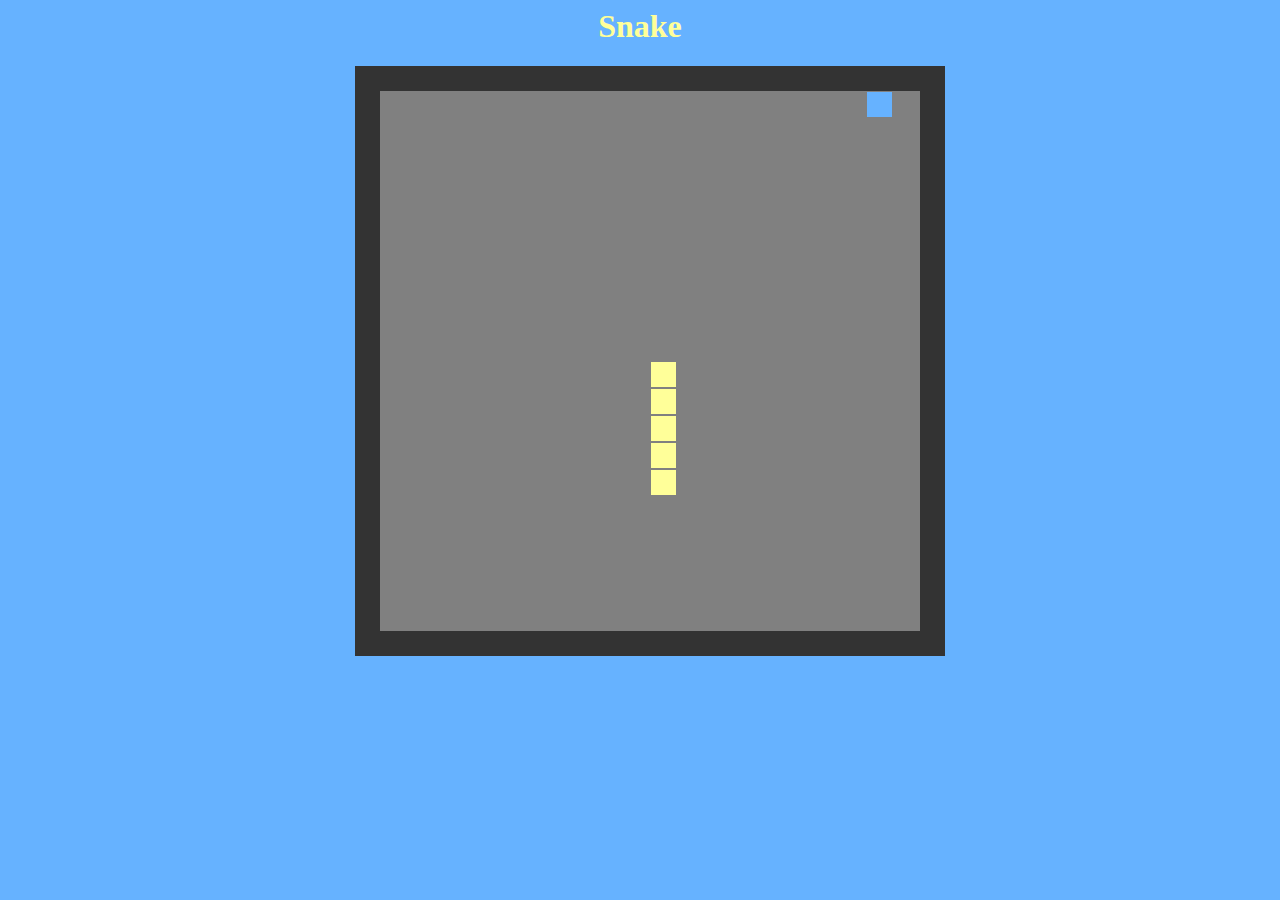
<file: version/index.html>
<html>
  <head>
    <title>Snake</title>
    <link rel="stylesheet" href="style.css">
  </head>
  <body>
    <main>
      <h1>Snake</h1>
      
    <div class="board">

      <div class="cell"></div><div class="cell"></div><div class="cell"></div><div class="cell"></div><div class="cell"></div><div class="cell"></div><div class="cell"></div><div class="cell"></div><div class="cell"></div><div class="cell"></div><div class="cell"></div><div class="cell"></div><div class="cell"></div><div class="cell"></div><div class="cell"></div><div class="cell"></div><div class="cell"></div><div class="cell"></div><div class="cell"></div><div class="cell"></div><div class="cell"></div><div class="cell"></div><div class="cell"></div><div class="cell"></div><div class="cell"></div><div class="cell"></div><div class="cell"></div><div class="cell"></div><div class="cell"></div><div class="cell"></div><div class="cell"></div><div class="cell"></div><div class="cell"></div><div class="cell"></div><div class="cell"></div><div class="cell"></div><div class="cell"></div><div class="cell"></div><div class="cell"></div><div class="cell"></div><div class="cell"></div><div class="cell"></div><div class="cell"></div><div class="cell"></div><div class="cell"></div><div class="cell"></div><div class="cell"></div><div class="cell"></div><div class="cell"></div><div class="cell"></div><div class="cell"></div><div class="cell"></div><div class="cell"></div><div class="cell"></div><div class="cell"></div><div class="cell"></div><div class="cell"></div><div class="cell"></div><div class="cell"></div><div class="cell"></div><div class="cell"></div><div class="cell"></div><div class="cell"></div><div class="cell"></div><div class="cell"></div><div class="cell"></div><div class="cell"></div><div class="cell"></div><div class="cell"></div><div class="cell"></div><div class="cell"></div><div class="cell"></div><div class="cell"></div><div class="cell"></div><div class="cell"></div><div class="cell"></div><div class="cell"></div><div class="cell"></div><div class="cell"></div><div class="cell"></div><div class="cell"></div><div class="cell"></div><div class="cell"></div><div class="cell"></div><div class="cell"></div><div class="cell"></div><div class="cell"></div><div class="cell"></div><div class="cell"></div><div class="cell"></div><div class="cell"></div><div class="cell"></div><div class="cell"></div><div class="cell"></div><div class="cell"></div><div class="cell"></div><div class="cell"></div><div class="cell"></div><div class="cell"></div><div class="cell"></div><div class="cell"></div><div class="cell"></div><div class="cell"></div><div class="cell"></div><div class="cell"></div><div class="cell"></div><div class="cell"></div><div class="cell"></div><div class="cell"></div><div class="cell"></div><div class="cell"></div><div class="cell"></div><div class="cell"></div><div class="cell"></div><div class="cell"></div><div class="cell"></div><div class="cell"></div><div class="cell"></div><div class="cell"></div><div class="cell"></div><div class="cell"></div><div class="cell"></div><div class="cell"></div><div class="cell"></div><div class="cell"></div><div class="cell"></div><div class="cell"></div><div class="cell"></div><div class="cell"></div><div class="cell"></div><div class="cell"></div><div class="cell"></div><div class="cell"></div><div class="cell"></div><div class="cell"></div><div class="cell"></div><div class="cell"></div><div class="cell"></div><div class="cell"></div><div class="cell"></div><div class="cell"></div><div class="cell"></div><div class="cell"></div><div class="cell"></div><div class="cell"></div><div class="cell"></div><div class="cell"></div><div class="cell"></div><div class="cell"></div><div class="cell"></div><div class="cell"></div><div class="cell"></div><div class="cell"></div><div class="cell"></div><div class="cell"></div><div class="cell"></div><div class="cell"></div><div class="cell"></div><div class="cell"></div><div class="cell"></div><div class="cell"></div><div class="cell"></div><div class="cell"></div><div class="cell"></div><div class="cell"></div><div class="cell"></div><div class="cell"></div><div class="cell"></div><div class="cell"></div><div class="cell"></div><div class="cell"></div><div class="cell"></div><div class="cell"></div><div class="cell"></div><div class="cell"></div><div class="cell"></div><div class="cell"></div><div class="cell"></div><div class="cell"></div><div class="cell"></div><div class="cell"></div><div class="cell"></div><div class="cell"></div><div class="cell"></div><div class="cell"></div><div class="cell"></div><div class="cell"></div><div class="cell"></div><div class="cell"></div><div class="cell"></div><div class="cell"></div><div class="cell"></div><div class="cell"></div><div class="cell"></div><div class="cell"></div><div class="cell"></div><div class="cell"></div><div class="cell"></div><div class="cell"></div><div class="cell"></div><div class="cell"></div><div class="cell"></div><div class="cell"></div><div class="cell"></div><div class="cell"></div><div class="cell"></div><div class="cell"></div><div class="cell"></div><div class="cell"></div><div class="cell"></div><div class="cell"></div><div class="cell"></div><div class="cell"></div><div class="cell"></div><div class="cell"></div><div class="cell"></div><div class="cell"></div><div class="cell"></div><div class="cell"></div><div class="cell"></div><div class="cell"></div><div class="cell"></div><div class="cell"></div><div class="cell"></div><div class="cell"></div><div class="cell"></div><div class="cell"></div><div class="cell"></div><div class="cell"></div><div class="cell"></div><div class="cell"></div><div class="cell"></div><div class="cell"></div><div class="cell"></div><div class="cell"></div><div class="cell"></div><div class="cell"></div><div class="cell"></div><div class="cell"></div><div class="cell"></div><div class="cell"></div><div class="cell"></div><div class="cell"></div><div class="cell"></div><div class="cell"></div><div class="cell"></div><div class="cell"></div><div class="cell"></div><div class="cell"></div><div class="cell"></div><div class="cell"></div><div class="cell"></div><div class="cell"></div><div class="cell"></div><div class="cell"></div><div class="cell"></div><div class="cell"></div><div class="cell"></div><div class="cell"></div><div class="cell"></div><div class="cell"></div><div class="cell"></div><div class="cell"></div><div class="cell"></div><div class="cell"></div><div class="cell"></div><div class="cell"></div><div class="cell"></div><div class="cell"></div><div class="cell"></div><div class="cell"></div><div class="cell"></div><div class="cell"></div><div class="cell"></div><div class="cell"></div><div class="cell"></div><div class="cell"></div><div class="cell"></div><div class="cell"></div><div class="cell"></div><div class="cell"></div><div class="cell"></div><div class="cell"></div><div class="cell"></div><div class="cell"></div><div class="cell"></div><div class="cell"></div><div class="cell"></div><div class="cell"></div><div class="cell"></div><div class="cell"></div><div class="cell"></div><div class="cell"></div><div class="cell"></div><div class="cell"></div><div class="cell"></div><div class="cell"></div><div class="cell"></div><div class="cell"></div><div class="cell"></div><div class="cell"></div><div class="cell"></div><div class="cell"></div><div class="cell"></div><div class="cell"></div><div class="cell"></div><div class="cell"></div><div class="cell"></div><div class="cell"></div><div class="cell"></div><div class="cell"></div><div class="cell"></div><div class="cell"></div><div class="cell"></div><div class="cell"></div><div class="cell"></div><div class="cell"></div><div class="cell"></div><div class="cell"></div><div class="cell"></div><div class="cell"></div><div class="cell"></div><div class="cell"></div><div class="cell"></div><div class="cell"></div><div class="cell"></div><div class="cell"></div><div class="cell"></div><div class="cell"></div><div class="cell"></div><div class="cell"></div><div class="cell"></div><div class="cell"></div><div class="cell"></div><div class="cell"></div><div class="cell"></div><div class="cell"></div><div class="cell"></div><div class="cell"></div><div class="cell"></div><div class="cell"></div><div class="cell"></div><div class="cell"></div><div class="cell"></div><div class="cell"></div><div class="cell"></div><div class="cell"></div><div class="cell"></div><div class="cell"></div><div class="cell"></div><div class="cell"></div><div class="cell"></div><div class="cell"></div><div class="cell"></div><div class="cell"></div><div class="cell"></div><div class="cell"></div><div class="cell"></div><div class="cell"></div><div class="cell"></div><div class="cell"></div><div class="cell"></div><div class="cell"></div><div class="cell"></div><div class="cell"></div><div class="cell"></div><div class="cell"></div><div class="cell"></div><div class="cell"></div><div class="cell"></div><div class="cell"></div><div class="cell"></div><div class="cell"></div><div class="cell"></div><div class="cell"></div><div class="cell"></div><div class="cell"></div><div class="cell"></div><div class="cell"></div><div class="cell"></div><div class="cell"></div><div class="cell"></div><div class="cell"></div><div class="cell"></div><div class="cell"></div><div class="cell"></div><div class="cell"></div><div class="cell"></div><div class="cell"></div><div class="cell"></div><div class="cell"></div><div class="cell"></div><div class="cell"></div><div class="cell"></div><div class="cell"></div><div class="cell"></div><div class="cell"></div><div class="cell"></div><div class="cell"></div><div class="cell"></div>  
    
    </div>
     <br>
      <div class="controls"></div>
      <!-- The Modal -->
      <div id="modal" class="modal">
        <!-- Modal content -->
        <div class="modal-content">
          <span class="close">&times;</span>
          <p id="message">Game Over!</p>
          <button class="button" type="button" onclick="closeModalButton.click();">Play Again!</button>
          <form action="https://mitchum.blog/claim-your-prize-subscribe/"  style="display: inline-block;">
            <button class="button" type="submit">Claim Your Prize!</button>&nbsp;
          </form>
        </div>
      </div>

    </main>
   <script src="script.js"></script>
  </body>
</html>
</file>
<file: version/style.css>
body {
  background: rgb(102, 178, 255);
}

main {
  max-width: 610px;
  margin: auto;
}

h1, h5 {
  text-align: center;
  color: rgb(255, 255, 153);
}

.controls {
  text-align: center;
}

.board {
  width: 540px;
  height: 540px;
  margin: 20px;
  border: 25px solid #333;
}

.cell {
  float: left;
  width: 25px;
  height: 25px;
  background-color: grey;
  border: 1px solid grey;
  font-size: 50px;
  text-align: center;
  display: table-cell;
  vertical-align: middle;
  line-height: 50px;
}

.snake {
  background-color: rgb(255, 255, 153);
}

.food {
  background-color: rgb(102, 178, 255);
}

.button {
  display: inline-block;
  padding: 15px 25px;
  font-size: 24px;
  cursor: pointer;
  text-align: center;
  text-decoration: none;
  outline: none;
  color: #666;
  background-color: rgb(255, 255, 153);
  border: none;
  border-radius: 15px;
  box-shadow: 0 9px #999;
}
.button:hover {
  background-color: rgb(224, 224, 139)
}
.button:active {
  background-color: rgb(224, 224, 139);
  box-shadow: 0 5px #666;
  transform: translateY(4px);
}
/* The Close Button */
.close {
  color: rgb(255, 255, 153);
  float: right;
  font-size: 28px;
  font-weight: bold;
}
.close:hover, .close:focus {
  color: black;
  text-decoration: none;
  cursor: pointer;
}

/* The Modal (background) */
.modal {
  display: none; /* Hidden by default */
  position: fixed;
  z-index: 1; /* Sit on top */
  left: 0;
  top: 0;
  width: 100%; /* Full width */
  height: 100%; /* Full height */
  overflow: auto; /* Enable scroll if needed */
  background-color: rgb(0,0,0); /* Fallback color */
  background-color: rgba(0,0,0,0.4); /* Black opacity */
}

/* Modal Content/Box */
.modal-content {
  background-color: rgb(102, 178, 255);
  border-radius: 15px;
  margin: 15% auto; /* 15% from the top and centered */
  padding: 20px;
  border: 10px solid rgb(255, 255, 153);
  width: 40%; /* Could be more or less, depending on screen size */
  text-align: center;
}

#message {
  font-size: 18pt;
  font-weight: bold;
  color: rgb(255, 255, 153);
}
</file>
